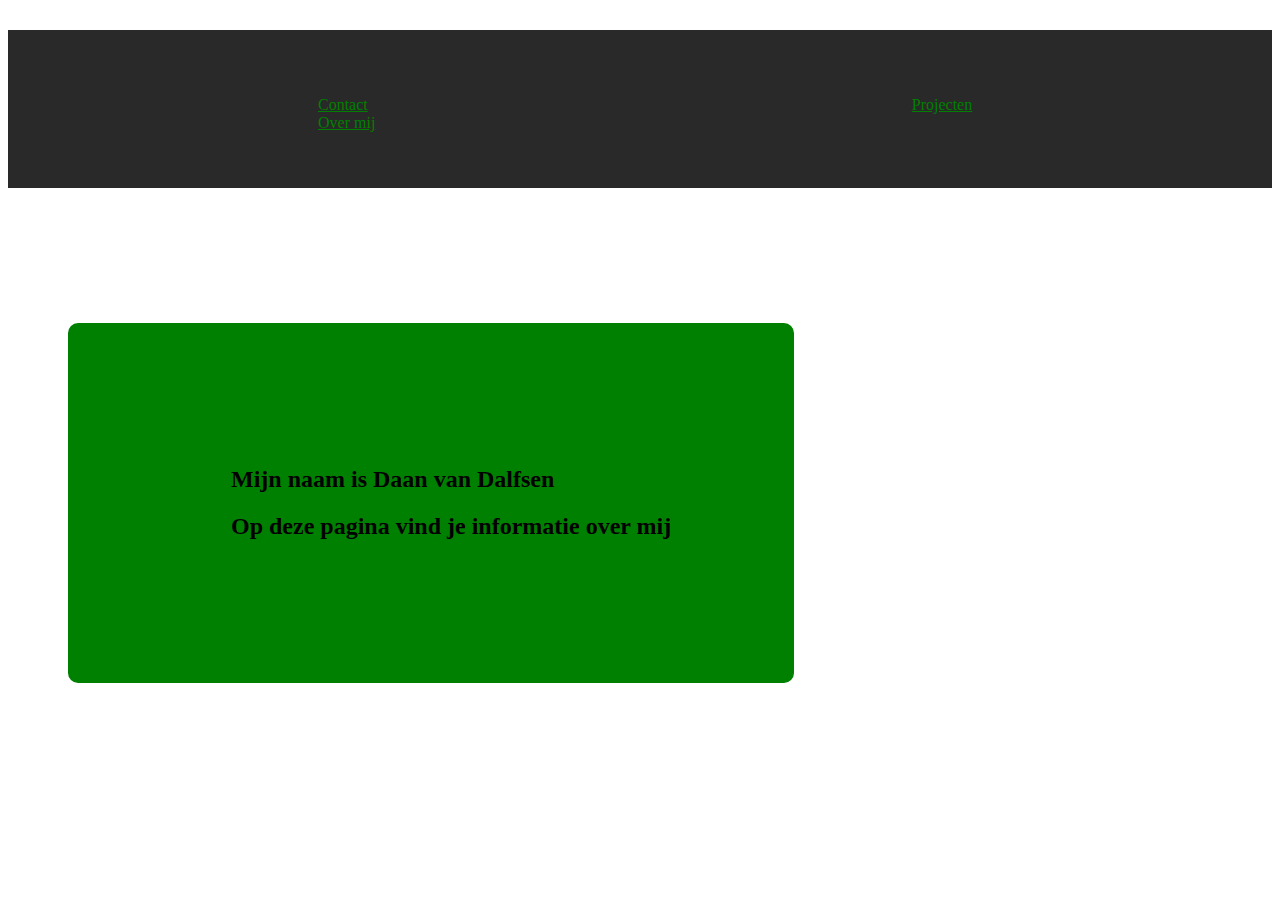
<file: eindopdracht/index.html>
<!DOCTYPE html>
<html>
    <head>
        <link rel= "stylesheet" href="HomeP.css">
    </head>
    <body>
        <div class="Navbartje">
            <nav>
                <ul>
                   
                    <li><a href="../eindopdracht/OverP.html">Contact</a></li>
                    <li><a href="../eindopdracht/ProP.html">Projecten</a></li>
                    <li><a href="../eindopdracht/ConP.html">Over mij</a></li>
                </ul>
            <nav>
        </div>
    <body>

        <table>
            <nav>
                <tr>
                    <td>
                        <ul><h2>Mijn naam is Daan van Dalfsen</h2></ul>
                        <ul><h2>Op deze pagina vind je informatie over mij</h2> </ul>
                    </td>
              
                </tr>
            </nav>
            
        </table>
        <body>
        
            <script src="script.js"></script>
        
           
        </body>

     
</html>
























</html>
</file>
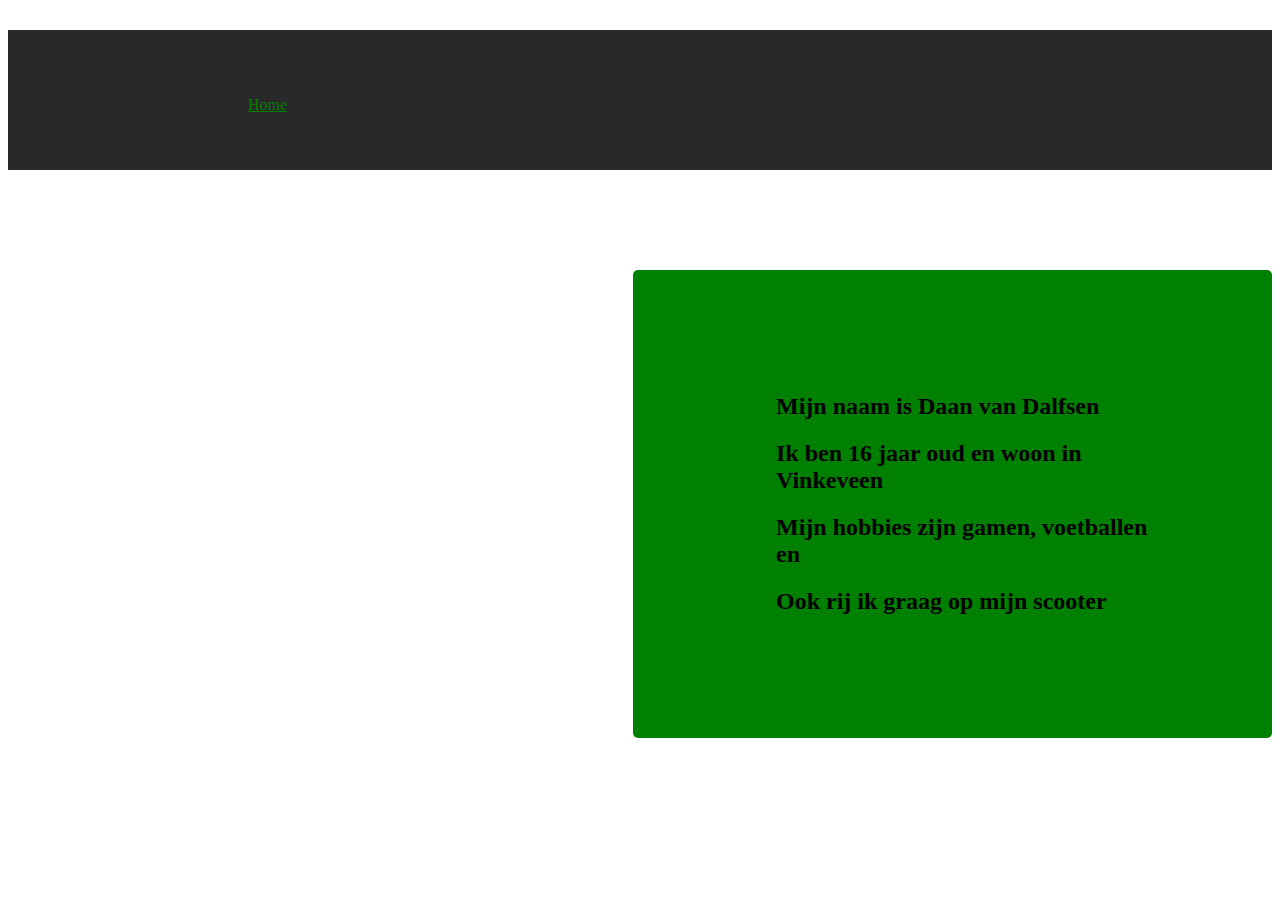
<file: eindopdracht/contact/index.html>
<!DOCTYPE html>
<html>
    <head>
        <link rel= "stylesheet" href="style.css">
    </head>
    <body>
        <div class="Navbartje">
            <nav>
                <ul>
                   
                    <li><a href="../home/index.html">Home</a></li>
                </ul>
            <nav>
        </div>
    <body>

        
        <table>
            <nav>
                <tr>
                    <td>
                        <ul><h2>Mijn naam is Daan van Dalfsen</h2></ul>
                        <ul><h2>Ik ben 16 jaar oud en woon in Vinkeveen</h2> </ul>
                        <ul><h2>Mijn hobbies zijn gamen, voetballen en </h2></ul>
                        <ul><h2>Ook rij ik graag op mijn scooter</h2></ul>
                    </td>
                    
              
                </tr>
            </nav>
            
        </table>

     
</html>
</file>
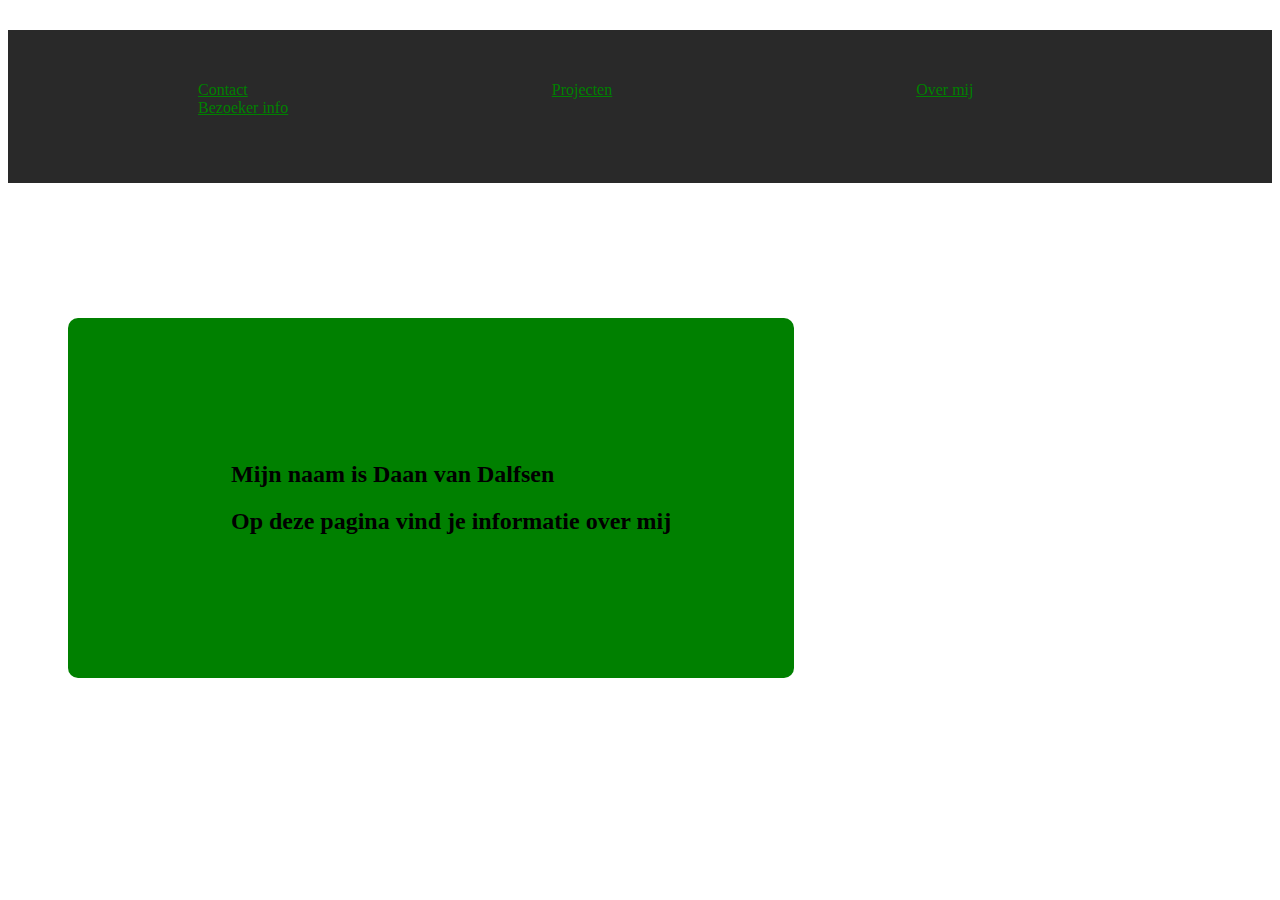
<file: eindopdracht/home/index.html>
<!DOCTYPE html>
<html>
    <head>
        <link rel= "stylesheet" href="style.css">
    </head>
    <body>
        <div class="Navbartje">
            <nav>
                <ul>
                   
                    <li><a href="../over/index.html">Contact</a></li>
                    <li><a href="../projecten/index.html">Projecten</a></li>
                    <li><a href="../contact/index.html">Over mij</a></li>
                    <li><a href="../informatie over/index.html">Bezoeker info</a></li>
                    
                </ul>
            <nav>
        </div>
    <body>

        <table>
            <nav>
                <tr>
                    <td>
                        <ul><h2>Mijn naam is Daan van Dalfsen</h2></ul>
                        <ul><h2>Op deze pagina vind je informatie over mij</h2> </ul>
                    </td>
              
                </tr>
            </nav>
            
        </table>

     
</html>
























</html>
</file>
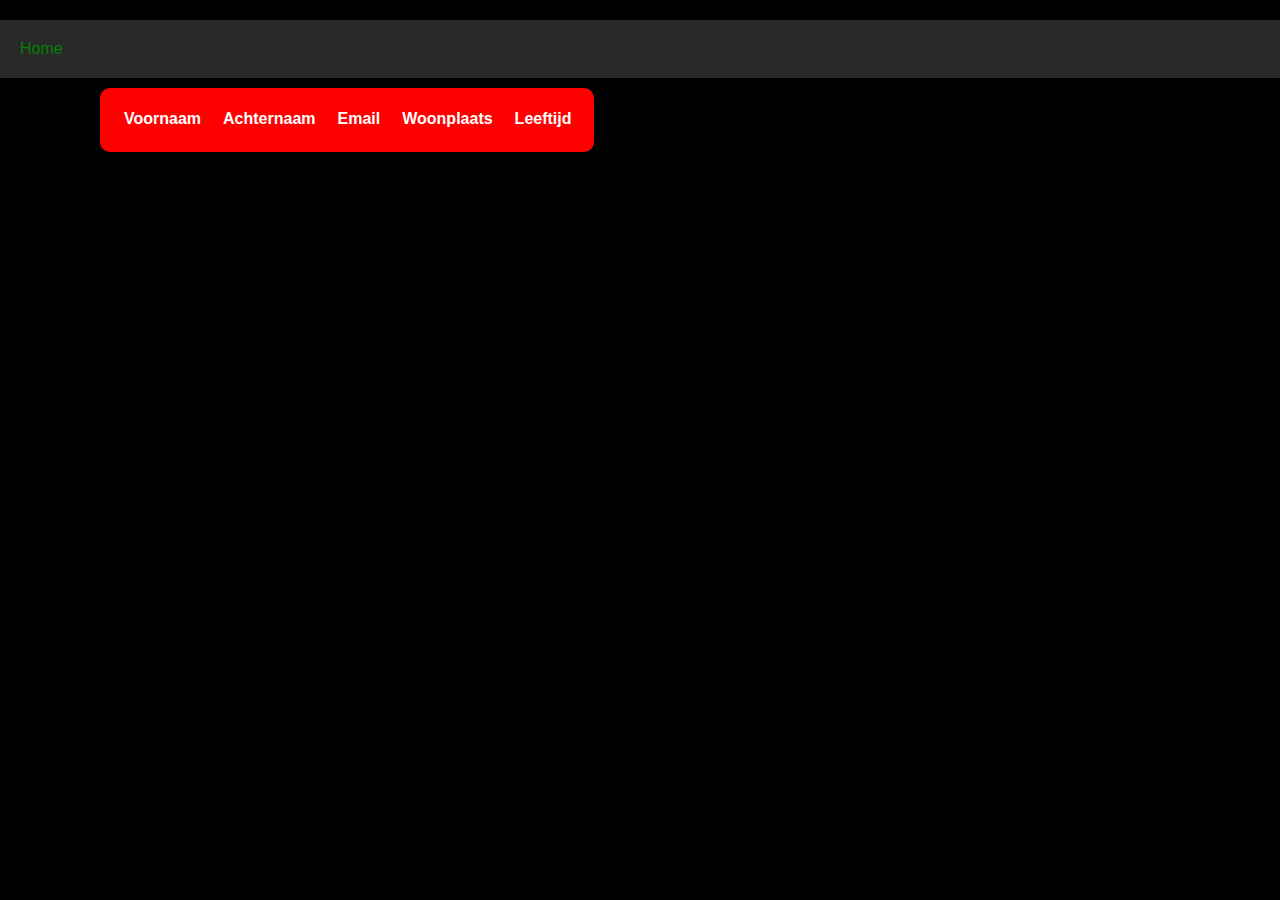
<file: eindopdracht/informatie over/index.html>
<!DOCTYPE html>
<html>
    <head>
        <link rel= "stylesheet" href="style.css">
    </head>
    <body>
        <div class="Navbartje">
            <nav>
                <ul>
                    <li><a href="../home/index.html">Home</a></li>
                    
                </ul>
            <nav>
        </div>
    <body>

        <table>
            <nav>
                <tr>
                    <td>
                       <th>Voornaam</th>
                       <th>Achternaam</th>
                       <th>Email</th>
                       <th>Woonplaats</th>
                       <th>Leeftijd</th>
                    </td>
                </tr>
            </nav>
            
        

        <tbody>
            <tr>
                <td><h3 id="id01"></h3></td>
                <td><h3 id="id02"></h3></td>
                <td><h3 id="id03"></h3></td>
                <td><h3 id="id04"></h3></td>
                <td><h3 id="id05"></h3></td>
            </tr>
        </tbody>
        </table>
    <script src="script.js"></script>
    </body>

     
</html>
</file>
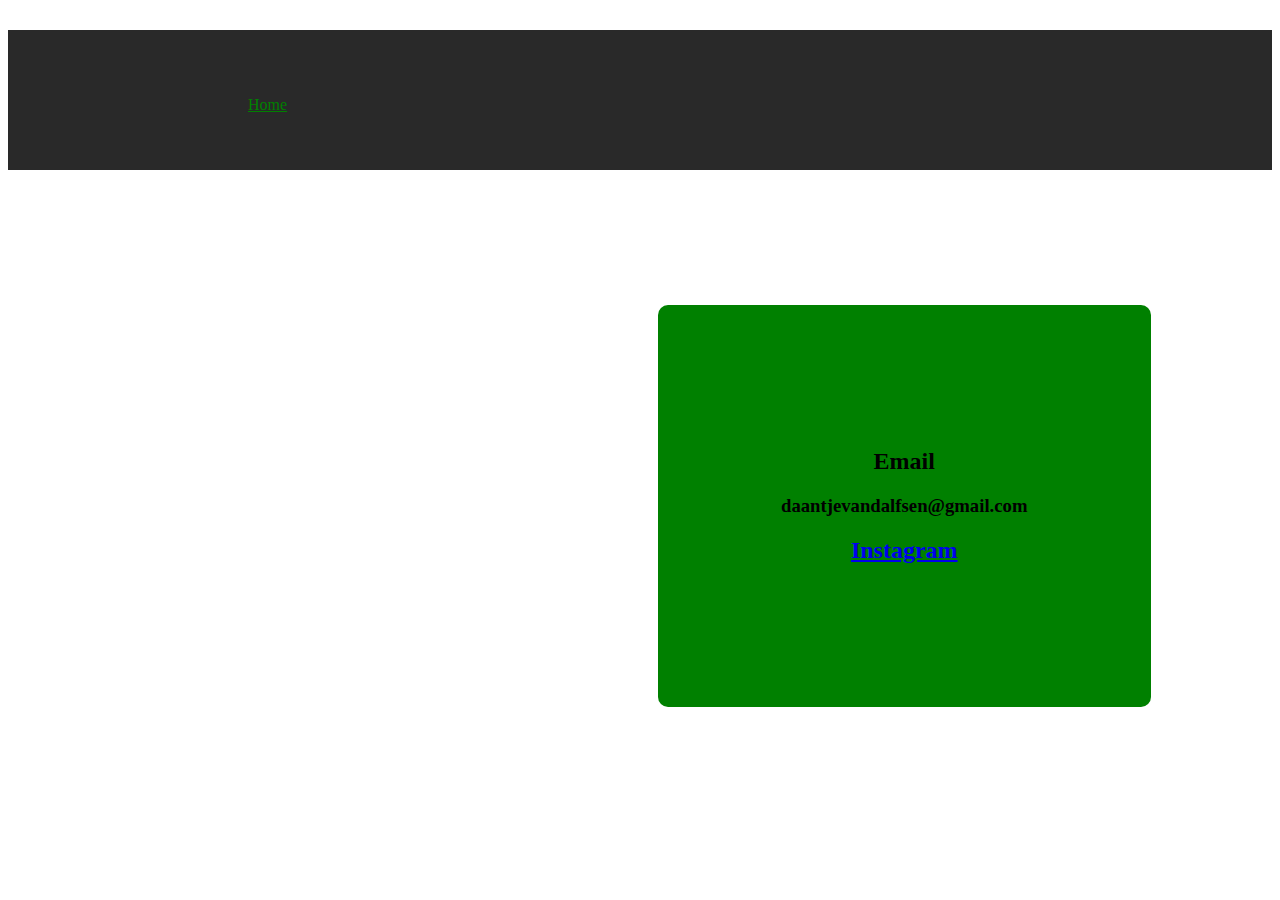
<file: eindopdracht/over/index.html>
<!DOCTYPE html>
<html>
    <head>
        <link rel= "stylesheet" href="style.css">
    </head>
    <body>
        <div class="Navbartje">
            <nav>
                <ul>
                    <li><a href="../home/index.html">Home</a></li>
                    
                </ul>
            <nav>
        </div>
    <body>

        <table>
            <nav>
                <tr>
                    <td>
                        <il><h2>Email</h2></il>
                        <il><h3>daantjevandalfsen@gmail.com</h3></il>
                        <il><h2><a href="https://www.instagram.com/daanvandalfsen/">Instagram</a></h2></il>
                    </td>
              
                </tr>
            </nav>
            
        </table>

     
</html>
</file>
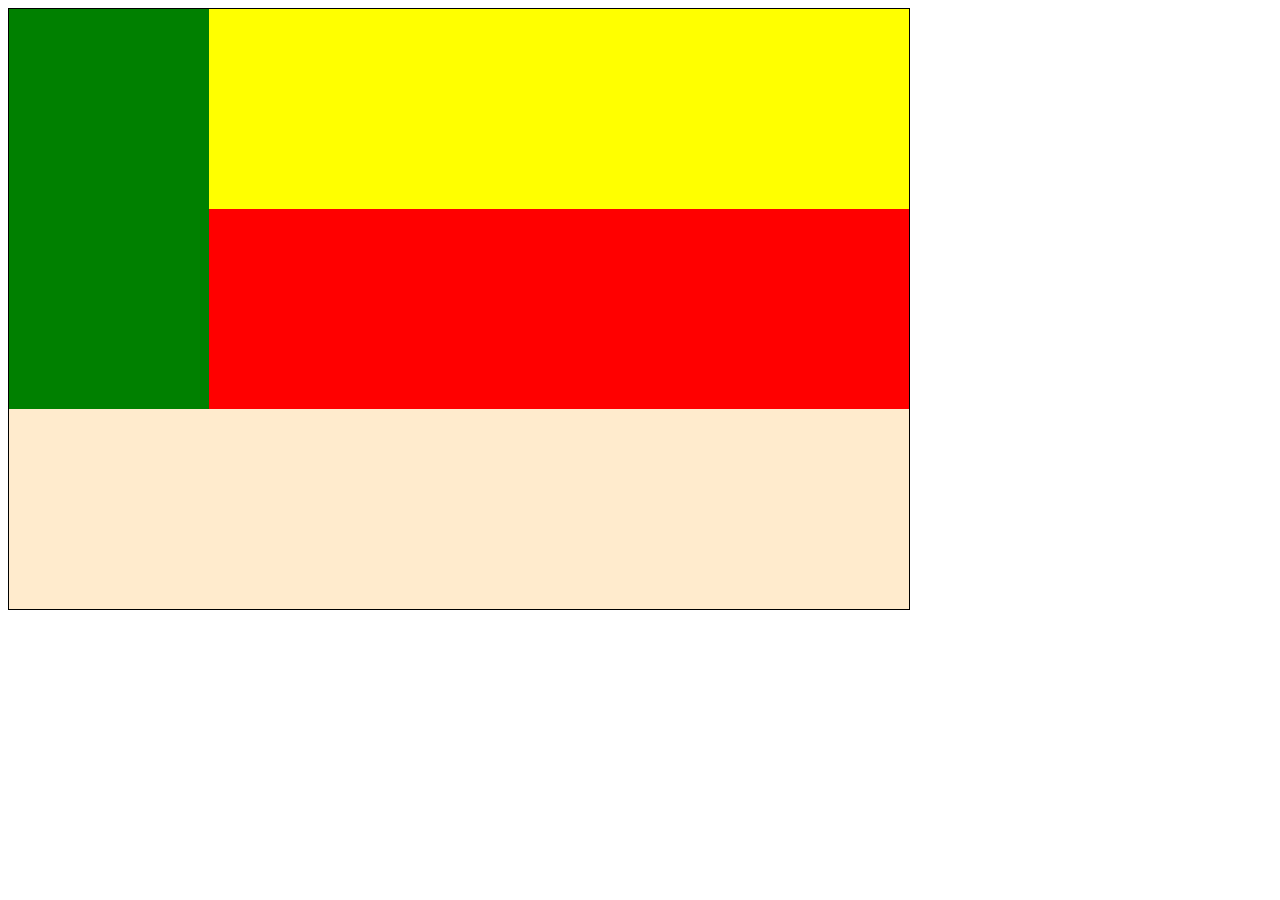
<file: eindopdracht/vlaggen/benin/index.html>
<!DOCTYPE html>
<html>
<head>
    <title>Vlag van Benin</title>
    <link rel='stylesheet' type='text/css' media='screen' href='style.css'>
</head>
<body>
    <div id="container">
        <div id="links"></div>
        <div id="rechts">
          <div id="rechtsboven-yellow"></div>
          <div id="rechtsboven-red"></div>
        </div>
    </div>
</body>
</html>
</file>
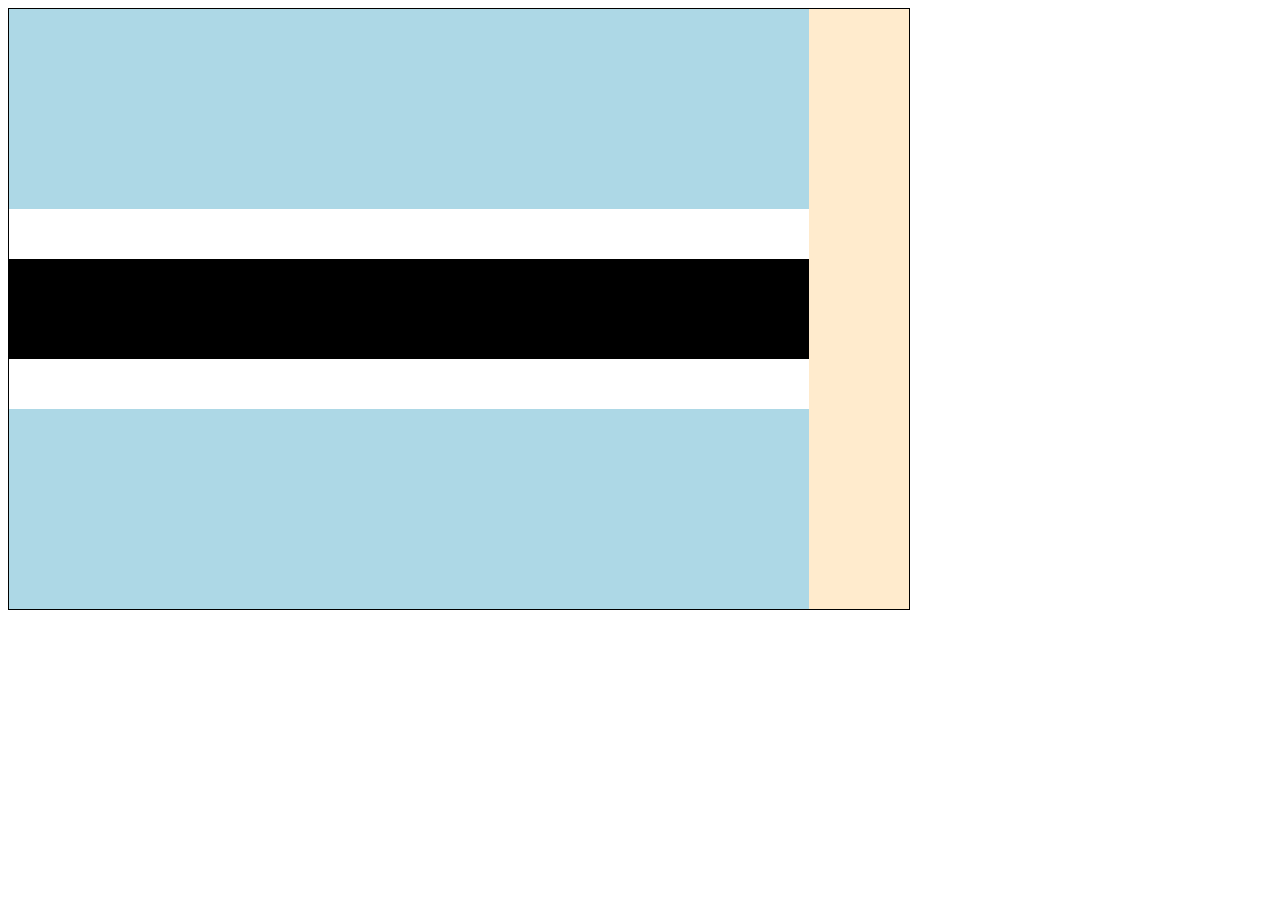
<file: eindopdracht/vlaggen/botswana/index.html>
<!DOCTYPE html>
<html>
<head>
    <title>Vlag van Botswana</title>
    <link rel='stylesheet' type='text/css' media='screen' href='style.css'>
</head>
<body>
    <div id="container">
        <div id="bovenkant"></div>
        <div id="midden-wit"></div>
        <div id="midden-zwart"></div> 
        <div id="midden-wit"></div>
        <div id="onderkant"></div>

</body>
</html>
</file>
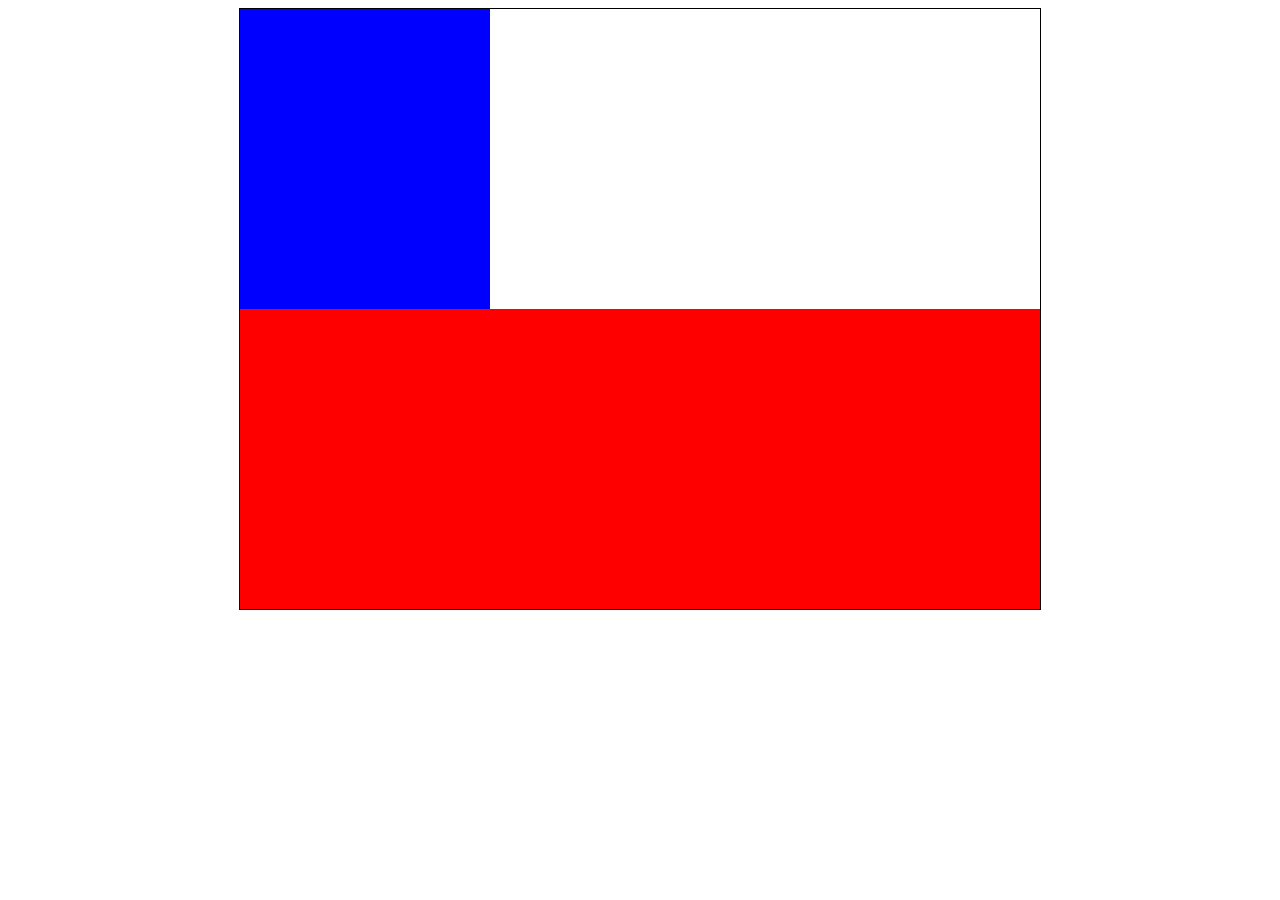
<file: eindopdracht/vlaggen/chile/index.html>
<!DOCTYPE html>
<html>
<head>
    <title>Vlag van Chile</title>
    <link rel='stylesheet' type='text/css' media='screen' href='style.css'>
</head>
<body>
    <div id="container">
        <div id="boven">
            <div id="linksboven"></div>
        </div>
        <div id="onder"></div>
    </div>
</body>
</html>
</file>
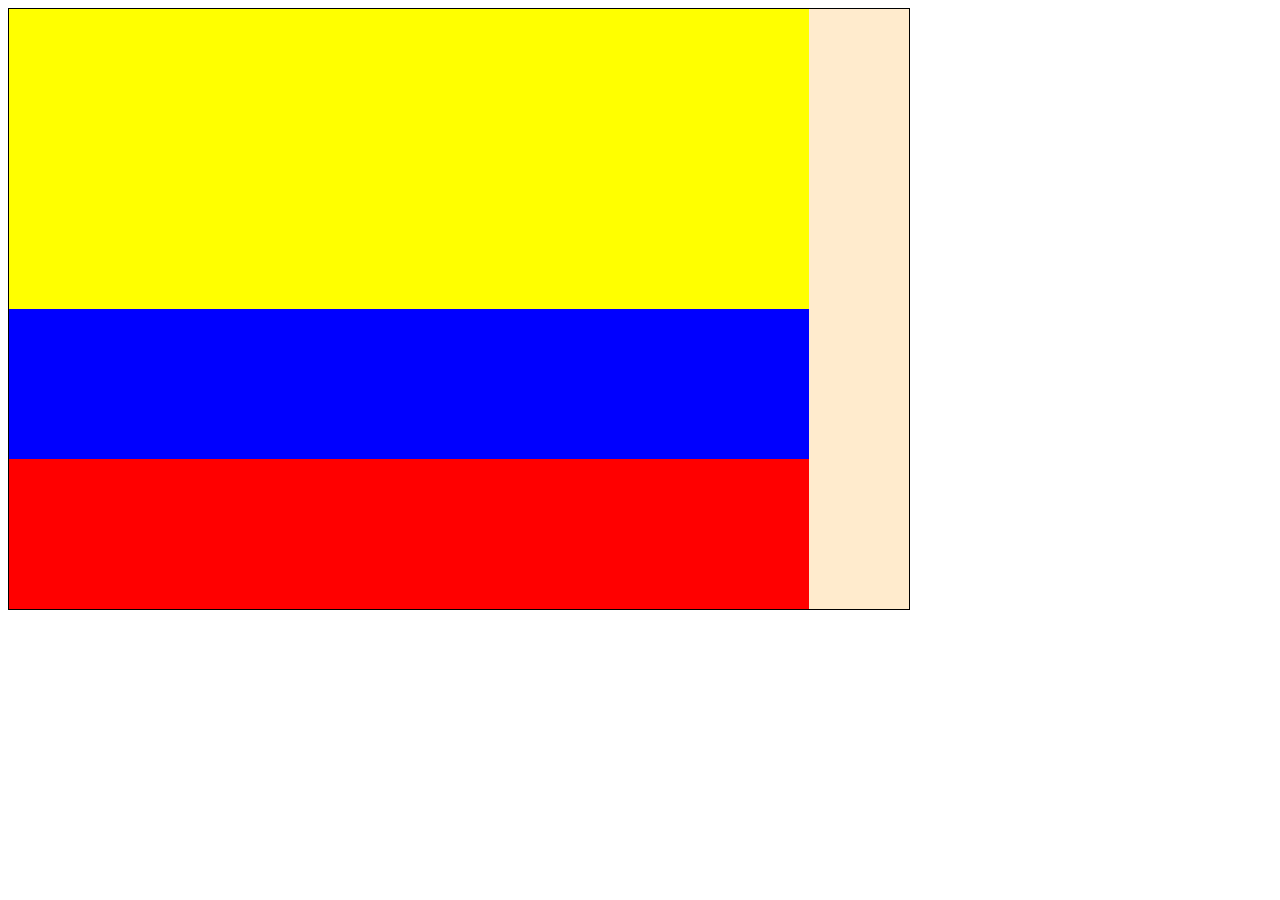
<file: eindopdracht/vlaggen/colombia/index.html>
<!DOCTYPE html>
<html>
<head>
    <title>Vlag van Colombia</title>
    <link rel='stylesheet' type='text/css' media='screen' href='style.css'>
</head>
<body>
    <div id="container">
        <div id="bovenkant"></div>
        <div id="midden"></div>
        <div id="onderkant"></div>

</body>
</html>
</file>
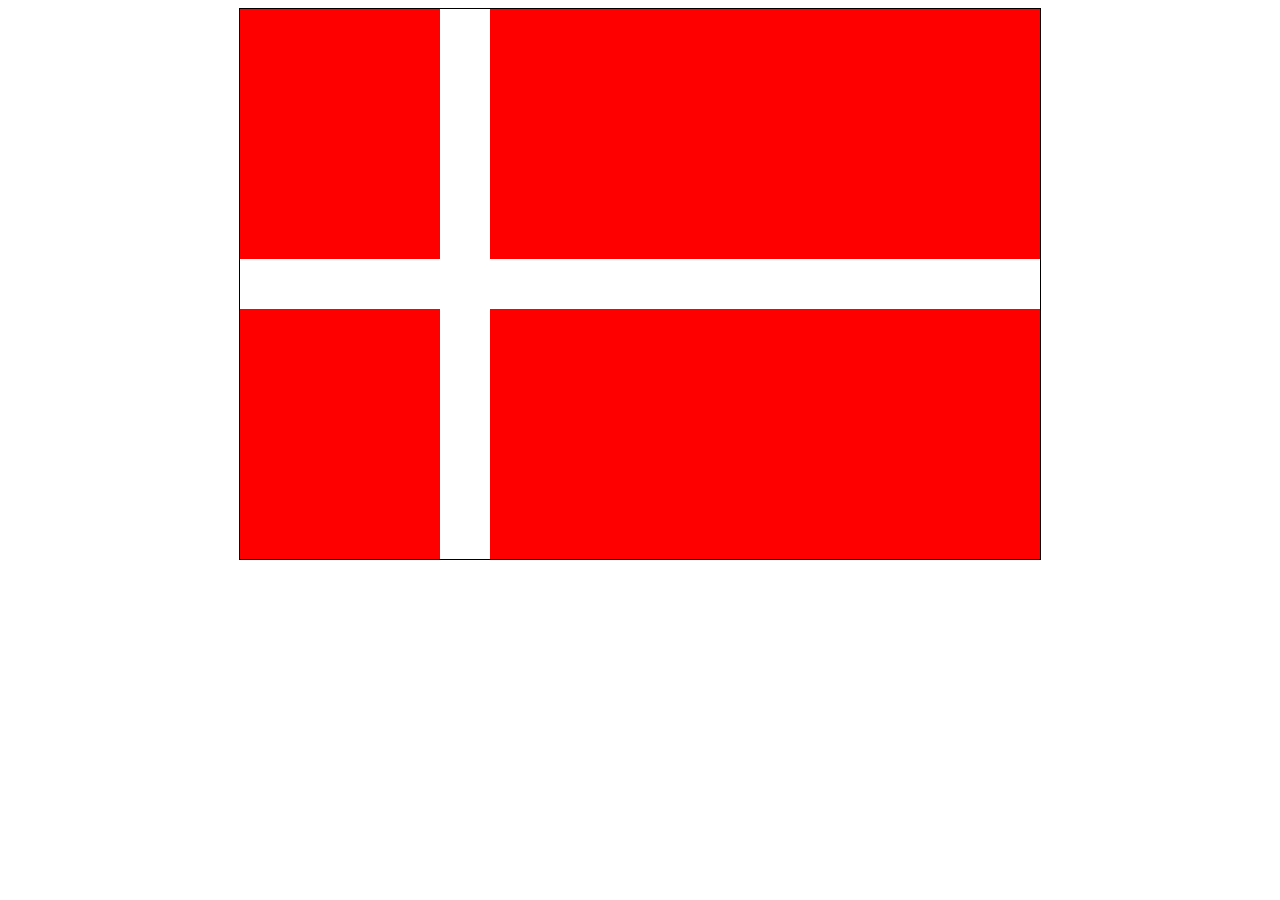
<file: eindopdracht/vlaggen/denemarken/index.html>
<!DOCTYPE html>
<html>
<head>
    <title>Vlag van Denemarken</title>
    <link rel='stylesheet' type='text/css' media='screen' href='style.css'>
</head>
<body>
    <div id="container">
        <div id="bovenkant"> </div>
        <div id="midden"></div>
        <div id="onderkant"></div>

    </div>
</body>
</html>
</file>
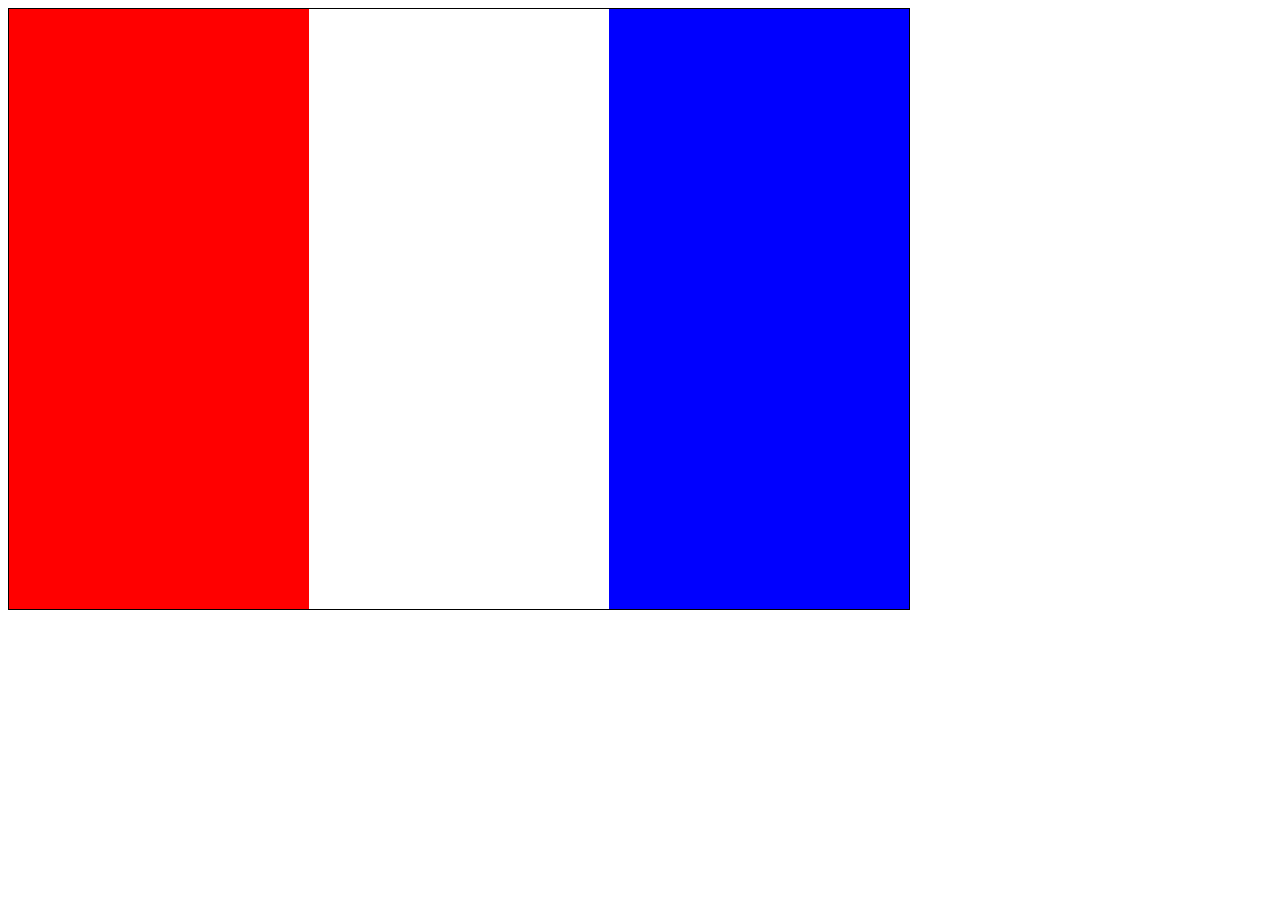
<file: eindopdracht/vlaggen/frankrijk/index.html>
<!DOCTYPE html>
<html>
<head>
    <title>Vlag van Frankrijk</title>
    <link rel='stylesheet' type='text/css' media='screen' href='style.css'>
</head>
<body>
    <div id="container">
        <div id="rechts"></div>
        <div id="midden"></div>
        <div id="links"></div>

</body>
</html>
</file>
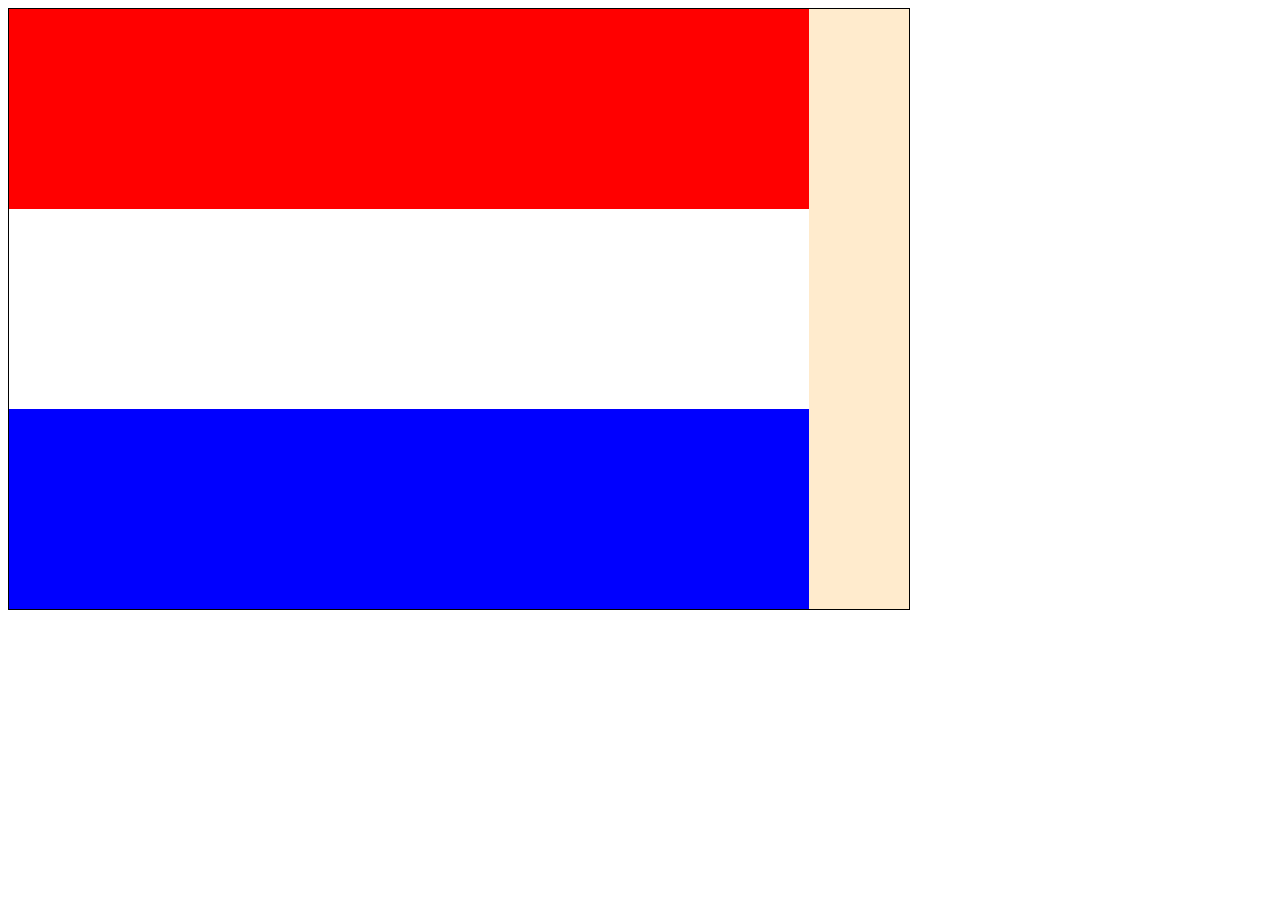
<file: eindopdracht/vlaggen/nederland/index.html>
<!DOCTYPE html>
<html>
<head>
    <title>Vlag van Nederland</title>
    <link rel='stylesheet' type='text/css' media='screen' href='style.css'>
</head>
<body>
    <div id="container">
        <div id="bovenkant"></div>
        <div id="midden"></div>
        <div id="onderkant"></div>

</body>
</html>
</file>
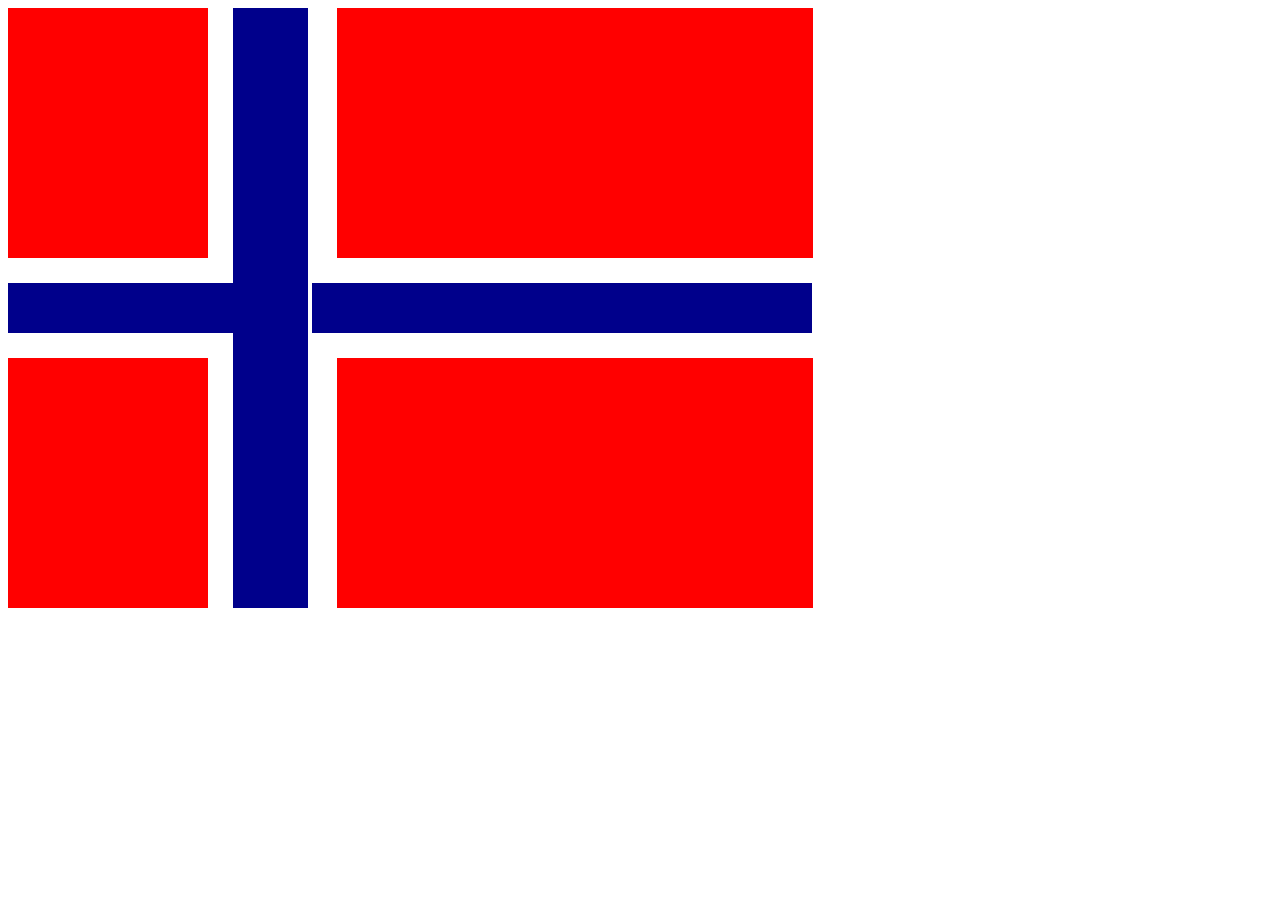
<file: eindopdracht/vlaggen/noorwegen/index.html>
<!DOCTYPE html>
<html>
<head>
    <title>Vlag van Noorwegen</title>
    <link rel='stylesheet' type='text/css' media='screen' href='style.css'>
</head>
<body>
    <div id="container">
        <div id="links">
            <div id="linksboven"></div>
            <div id="onder"></div>
            <div id="linksonder"></div>
        </div>
        <div id="rechts">
            <div id="rechtsboven"></div>
            <div id="boven"></div>
            <div id="rechtsonder"></div>
        </div>
    </div>
</body>
</html>
</file>
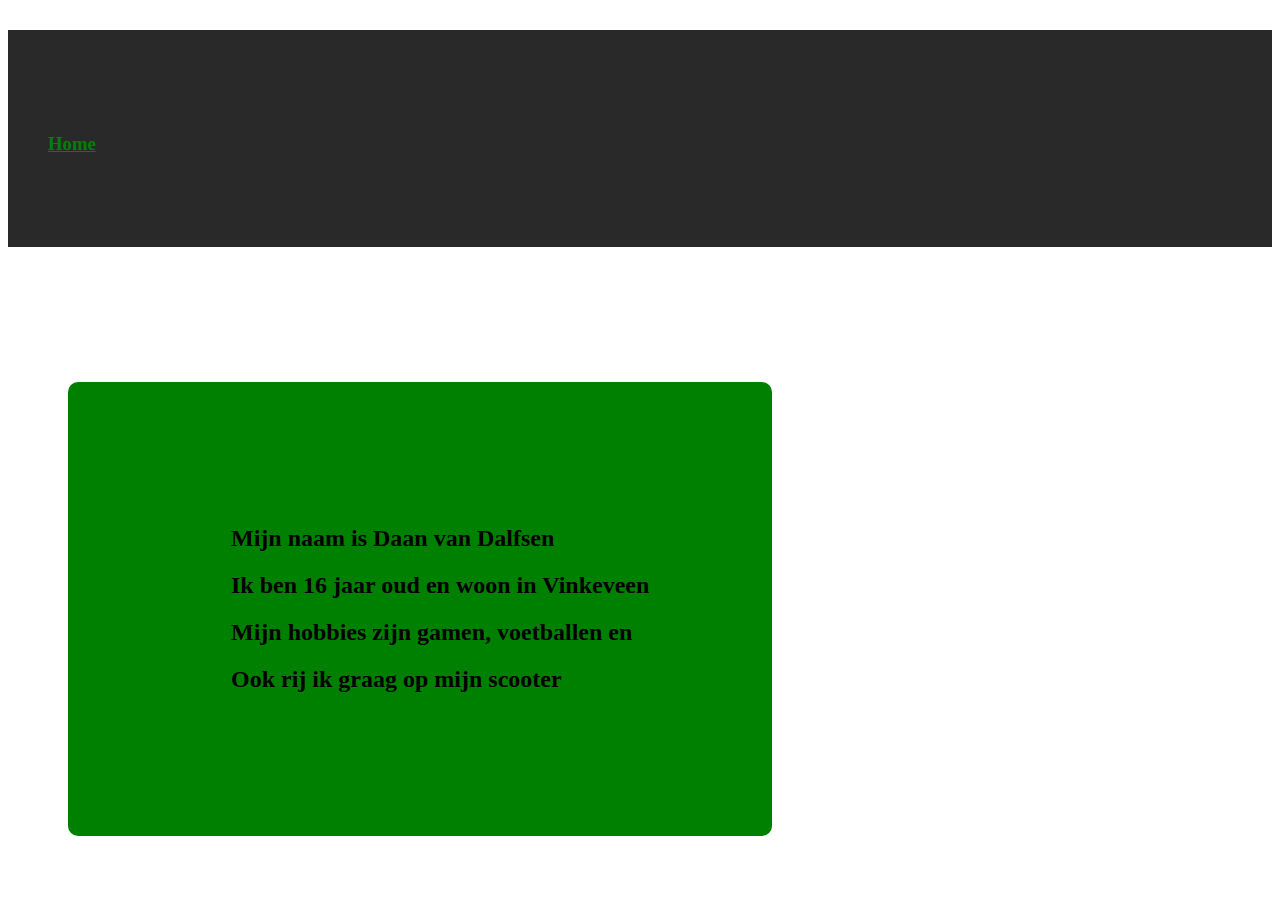
<file: eindopdracht/ConP.html>
<!DOCTYPE html>
<html>
    <head>
        <link rel= "stylesheet" href="HomeP.css">
    </head>
    <body>
        <div class="Navbartje">
            <nav>
                <ul>
                   
                    <li><a href="../eindopdracht/HomeP.html"><h3>Home</h3></a></li>
                </ul>
            <nav>
        </div>
    <body>

        <table>
            <nav>
                <tr>
                    <td>
                        <ul><h2>Mijn naam is Daan van Dalfsen</h2></ul>
                        <ul><h2>Ik ben 16 jaar oud en woon in Vinkeveen</h2> </ul>
                        <ul><h2>Mijn hobbies zijn gamen, voetballen en </h2></ul>
                        <ul><h2>Ook rij ik graag op mijn scooter</h2></ul>
                    </td>
                    
              
                </tr>
            </nav>
            
        </table>

     
</html>
</file>
<file: eindopdracht/HomeP.css>
body {
    background-color: white;
    
    
}

a {
    text-decoration: underline;
    margin: 0;
    padding: 0;
    font-style: times;
    
}




.Navbartje {
    background-color: #292929;
    padding-top: 50px;
    margin-top: 30px;
    padding-bottom: 40px;
}

nav {
    text-align: inline;
}

li {
    display: inline;
    padding: 220px;
}

li a {
    color: green;
    padding: 50px;
    transition: 0.1s;
    
}

table {
    margin-left: 60px;
    margin-top: 135px;
    background-color: green;
    padding: 120px;
    border-radius: 10px;
    text-align: inline;
    color:black;
    
    
    
}
</file>
<file: eindopdracht/contact/style.css>
body {
    background-color: white;
    
    
}

a {
    text-decoration: underline;
    margin: 0;
    padding: 0;
    font-style: times;
    
}




.Navbartje {
    background-color: #292929;
    padding-top: 50px;
    margin-top: 30px;
    padding-bottom: 40px;
}

nav {
    text-align: inline;
}

li {
    display: inline;
    padding: 150px;
}

li a {
    color: green;
    padding: 50px;
    transition: 0.1s;
    
}

img{

   
    width: 400px;
    Margin-left:1475px;
    margin-right: 1475px;
    padding: 10px;

}

table {
    margin-left: 625px;
    margin-top: 100px;
    background-color: green;
    padding: 100px;
    border-radius: 5px;
    text-align: inline;
    color:black;
    
    
    
}
</file>
<file: eindopdracht/home/style.css>
body {
    background-color: white;
    
    
}

a {
    text-decoration: underline;
    margin: 0;
    padding: 0;
    font-style: times;
    
}




.Navbartje {
    background-color: #292929;
    padding-top: 35px;
    margin-top: 30px;
    padding-bottom: 50px;
}

nav {
    text-align: inline;
}

li {
    display: inline;
    padding: 100px;
}

li a {
    color: green;
    padding: 50px;
    transition: 0.1s;
    
}

li a:hover {
    color: rgb(128, 50, 50);
    background-color: white ;
    border-radius: 10px;
    padding: 10px;
    transition: 0.8s;
}

table {
    margin-left: 60px;
    margin-top: 135px;
    background-color: green;
    padding: 120px;
    border-radius: 10px;
    text-align: inline;
    color:black;
    
    
    
}
</file>
<file: eindopdracht/informatie over/style.css>
body {
    background-color: black;
}

* {
    text-decoration: none;
    margin: 0;
    padding: 0;
    font-family: arial;
}

.Navbartje {
    background-color:  #292929;
    padding-top: 20px;
    margin-top: 20px;
    padding-bottom: 20px;
}


nav {
    text-align: inline;
}

li {
    display: inline;
    padding: 10px;
}

li a {
    color: green;
    padding: 10px;
    transition: 0.1s;
}


li a:hover {
    color: rgb(128, 50, 50);
    background-color: red;
    border-radius: 100px;
    padding: 10px;
    transition: 0.1s;
}

table {
    margin-left: 100px;
    margin-top: 10px;
    background-color: green;
    padding: 10px;
    border-radius: 10px;
    text-align: left;
}

.tabel {
    margin-top: 100px;
    margin-left: 100px;
    color: green;
    font-size: 40px;
}

th {
    color: white;
    padding: 10px;
}

td {
    color: white;
}
</file>
<file: eindopdracht/over/style.css>
body {
    background-color: white;
    
    
}

a {
    text-decoration: underline;
    margin: 0;
    padding: 0;
    font-style: times;
    
}




.Navbartje {
    background-color: #292929;
    padding-top: 50px;
    margin-top: 30px;
    padding-bottom: 40px;
}

nav {
    text-align: inline;
}

li {
    display: inline;
    padding: 150px;
}

li a {
    color: green;
    padding: 50px;
    transition: 0.1s;
    
}

table {
    margin-left: 650px;
    margin-top: 135px;
    background-color: green;
    padding: 120px;
    border-radius: 10px;
    text-align: center;
    color:black;
    
    
    
}
</file>
<file: eindopdracht/vlaggen/benin/style.css>
{
    font-size:0;
}

#container{
    width: 900px;
    height: 600px;
    background-color: blanchedalmond;
    border: 1px solid black;
    display:flex;
}



#links{
    width: 700px;
    height: 400px;
    background-color: green;
    display:flex;
}

#rechtsboven-yellow{
    width: 700px;
    height: 200px;
    background-color: yellow;
}

#rechtsboven-red{
    width: 700px;
    height: 200px;
    background-color: red;
}
</file>
<file: eindopdracht/vlaggen/botswana/style.css>
{
    font-size:0;
}

#container{
    width: 900px;
    height: 600px;
    background-color: blanchedalmond;
    border: 1px solid black;
}



#bovenkant{
    width: 800px;
    height: 200px;
    background-color: lightblue;
}
#midden-wit{
    width: 800px;
    height: 50px;
    background-color: white;
}
#midden-zwart{
    width: 800px;
    height: 100px;
    background-color: black;
}
#midden-wit{
    width: 800px;
    height: 50px;
    background-color: white;
}
#onderkant{
    width: 800px;
    height: 200px;
    background-color: lightblue;
}
</file>
<file: eindopdracht/vlaggen/chile/style.css>
{
    font-size:0;
}
 
#container{
    width: 800px;
    height: 600px;
    background-color: red;
    border: 1px solid black;
    margin: 0 auto;
}
 

 
#boven{
    width: 800px;
    height: 300px;
    background-color: white;
}
 
#linksboven{
    width: 250px;
    height: 300px;
    background-color: blue;
</file>
<file: eindopdracht/vlaggen/colombia/style.css>
{
    font-size:0;
}

#container{
    width: 900px;
    height: 600px;
    background-color: blanchedalmond;
    border: 1px solid black;
}



#bovenkant{
    width: 800px;
    height: 300px;
    background-color: yellow;
}

#midden{
    width: 800px;
    height: 150px;
    background-color: blue;
}

#onderkant{
    width: 800px;
    height: 150px;
    background-color: red;
}
</file>
<file: eindopdracht/vlaggen/denemarken/style.css>
{
    font-size:0;
}
 
#container{
    width: 800px;
    height: 550px;
    background-color: red;
    border: 1px solid black;
    margin: 0 auto;
}
 

 
#bovenkant{
    width: 200px;
    height: 250px;
    background-color: red;
    border-right: 50px solid white;

}
 
#onderkant{
    width: 200px;
    height: 250px;
    background-color: red;
    border-right:50px solid white ;

}
 
#midden{
    width: 800px;
    height: 50px;
    background-color: white;
}
</file>
<file: eindopdracht/vlaggen/frankrijk/style.css>
#container{
    width: 900PX;
    height: 600px;
    background-color: blanchedalmond;
    border: 1px solid black;
    display:flex;
    }
   
    #rechts{
   width: calc(100%/3);
  
    background-color: red;
    display:flex; 
    }
    #midden{
        width: calc(100%/3);
 
    background-color: white;
    display:flex;
    }
    #links{
        width: calc(100%/3);
    
    background-color: blue;
    display:flex;
    }
</file>
<file: eindopdracht/vlaggen/nederland/style.css>
#container{
    width: 900px;
    height: 600px;
    background-color: blanchedalmond;
    border: 1px solid black;
}



#bovenkant{
    width: 800px;
    height: 200px;
    background-color: red;
}

#midden{
    width: 800px;
    height: 200px;
    background-color: white;
}

#onderkant{
    width: 800px;
    height: 200px;
    background-color: blue;
}
</file>
<file: eindopdracht/vlaggen/noorwegen/style.css>
font-size:0;
}
 
#container{
    width: 800px;
    height: 600px;
    background-color: yellow;
    border: 1px solid black;
    margin: 0 auto;
}
 

#links{
    width: 300px;
    height: 600px;
    display: inline-block;
    background-color: darkblue;
}
#linksboven{
    width: 200px;
    height: 250px;
    background-color: red;
    border-right: 25px solid white;
    border-bottom: 25px solid white;
}
#linksonder{
    width: 200px;
    height: 250px;
    background-color: red;
    border-right: 25px solid white;
    border-top: 25px solid white;
}
#onder{
    width: 50px;
    height: 50px;
    background-color: darkblue;
}
 
#rechts{
    width: 500px;
    height: 600px;
    display: inline-block;
    background-color: darkblue;
}
#rechtsboven{
    width: 476px;
    height: 250px;
    background-color: red;
    border-left: 25px solid white;
    border-bottom: 25px solid white;
}
#rechtsonder{
    width: 476px;
    height: 250px;
    background-color: red;
    border-left: 25px solid white;
    border-top: 25px solid white;
}
#boven{
    width: 50px;
    height: 50px;
    background-color: darkblue;
}
</file>
